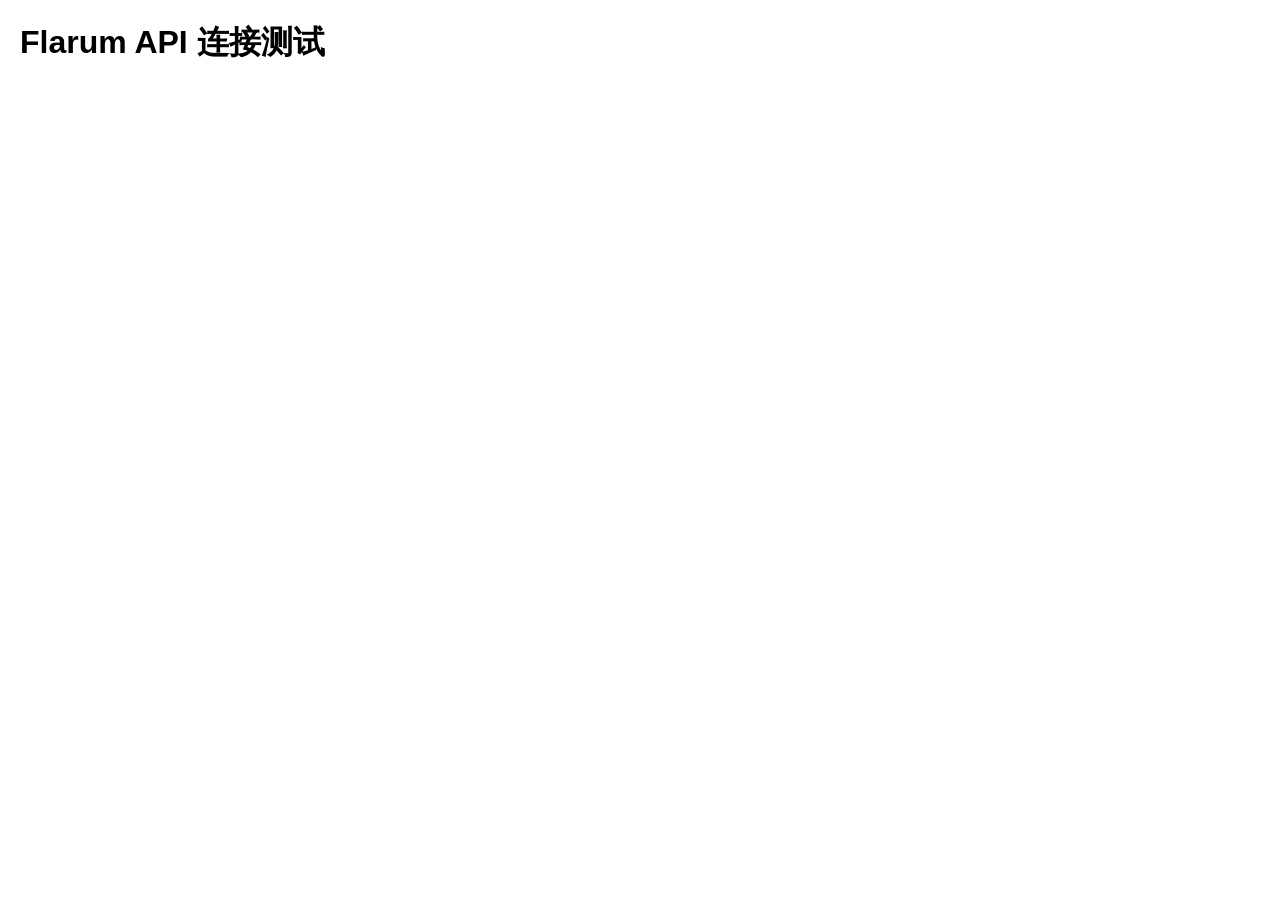
<file: test-api.html>
﻿<!DOCTYPE html>
<html lang="zh-CN">
<head>
    <meta charset="UTF-8">
    <meta name="viewport" content="width=device-width, initial-scale=1.0">
    <title>Flarum API 测试</title>
    <style>
        body { font-family: Arial, sans-serif; margin: 20px; }
        .test-result { margin: 10px 0; padding: 10px; border: 1px solid #ccc; }
        .success { background-color: #d4edda; border-color: #c3e6cb; color: #155724; }
        .error { background-color: #f8d7da; border-color: #f5c6cb; color: #721c24; }
    </style>
</head>
<body>
    <h1>Flarum API 连接测试</h1>
    <div id="test-results"></div>
    
    <script>
        const FLARUM_BASE_URL = 'https://www.reddragonfly.cyou/';
        
        function isFlarumConfigured() {
            return typeof FLARUM_BASE_URL === 'string' && FLARUM_BASE_URL.trim().length > 0;
        }
        
        function getFlarumApiBase() {
            return FLARUM_BASE_URL.replace(/\/+$/, '') + '/api';
        }
        
        async function flarumRequest(path, options = {}) {
            const apiBase = getFlarumApiBase();
            const url = apiBase + (path.startsWith('/') ? path : '/' + path);
            
            const headers = {
                'Accept': 'application/vnd.api+json',
                ...options.headers
            };
            
            if (options.json !== undefined) {
                headers['Content-Type'] = 'application/vnd.api+json';
            }
            
            try {
                const response = await fetch(url, {
                    method: options.method || 'GET',
                    headers,
                    body: options.json !== undefined ? JSON.stringify(options.json) : options.body
                });
                
                if (!response.ok) {
                    throw new Error(`Flarum API 请求失败: ${response.status} ${response.statusText}`);
                }
                
                if (response.status === 204) return null;
                return await response.json();
            } catch (error) {
                throw error;
            }
        }
        
        async function runTests() {
            const resultsDiv = document.getElementById('test-results');
            resultsDiv.innerHTML = '';
            
            // 测试1: 检查配�?            addResult('测试1: 检查Flarum配置', isFlarumConfigured() ? '成功' : '失败');
            
            if (!isFlarumConfigured()) {
                addResult('错误', 'Flarum配置未完�?);
                return;
            }
            
            // 测试2: 尝试获取讨论列表
            try {
                const discussions = await flarumRequest('/discussions?sort=-createdAt&page[limit]=5&include=user');
                addResult('测试2: 获取讨论列表', '成功', discussions);
            } catch (error) {
                addResult('测试2: 获取讨论列表', '失败', error.message);
            }
            
            // 测试3: 尝试获取API信息
            try {
                const info = await flarumRequest('/');
                addResult('测试3: 获取API信息', '成功', info);
            } catch (error) {
                addResult('测试3: 获取API信息', '失败', error.message);
            }
        }
        
        function addResult(testName, status, details = null) {
            const resultsDiv = document.getElementById('test-results');
            const div = document.createElement('div');
            div.className = `test-result ${status === '成功' ? 'success' : 'error'}`;
            div.innerHTML = `<strong>${testName}</strong>: ${status}`;
            if (details) {
                div.innerHTML += `<br><small>${typeof details === 'object' ? JSON.stringify(details, null, 2) : details}</small>`;
            }
            resultsDiv.appendChild(div);
        }
        
        // 页面加载后运行测�?        window.addEventListener('DOMContentLoaded', runTests);
    </script>
</body>
</html>
</file>
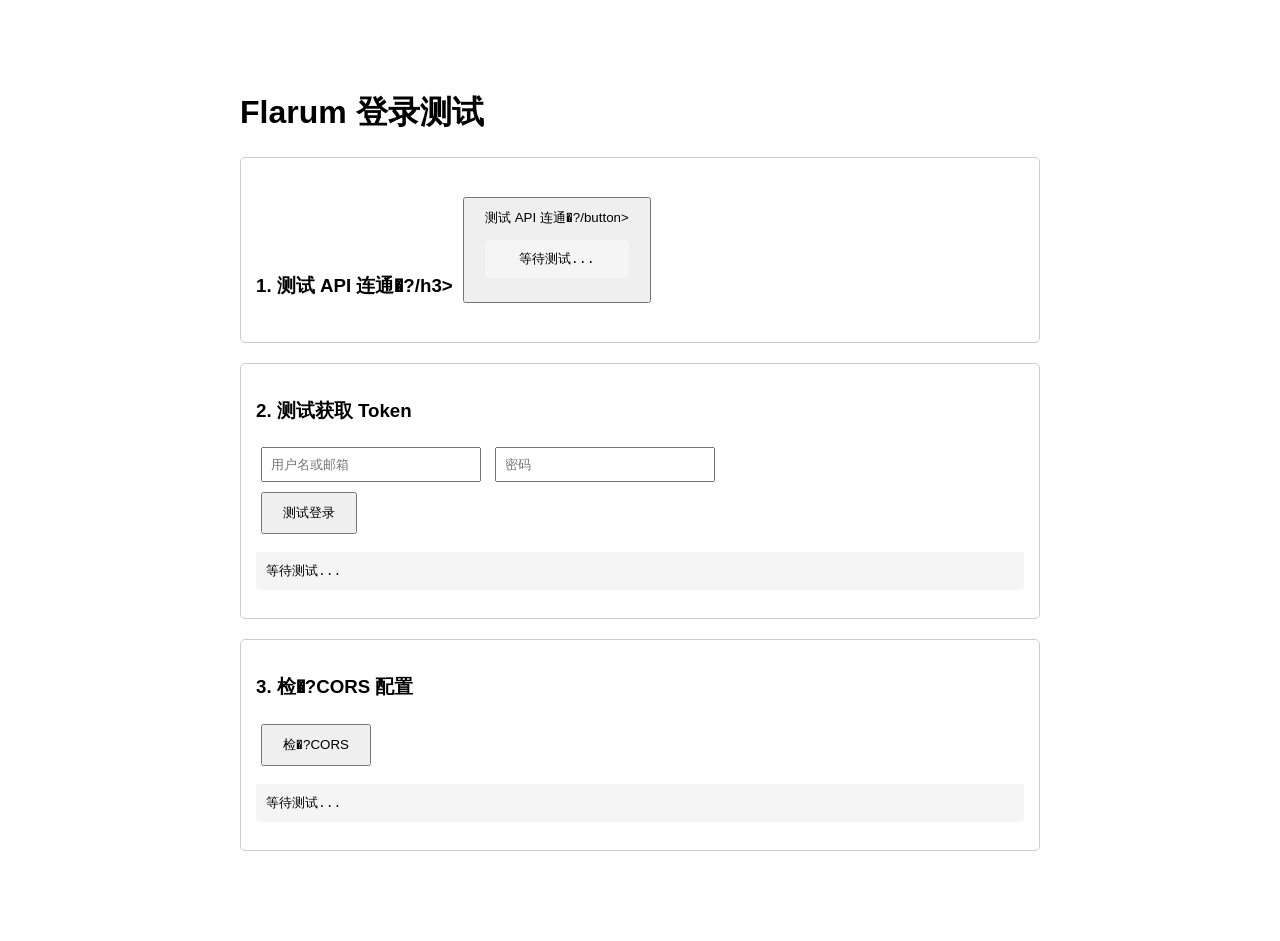
<file: test-login.html>
﻿<!DOCTYPE html>
<html lang="zh-CN">
<head>
    <meta charset="UTF-8">
    <meta name="viewport" content="width=device-width, initial-scale=1.0">
    <title>登录测试</title>
    <style>
        body {
            font-family: Arial, sans-serif;
            max-width: 800px;
            margin: 50px auto;
            padding: 20px;
        }
        .test-section {
            margin: 20px 0;
            padding: 15px;
            border: 1px solid #ccc;
            border-radius: 5px;
        }
        .success {
            background-color: #d4edda;
            border-color: #c3e6cb;
        }
        .error {
            background-color: #f8d7da;
            border-color: #f5c6cb;
        }
        pre {
            background-color: #f5f5f5;
            padding: 10px;
            overflow-x: auto;
            border-radius: 3px;
        }
        button {
            padding: 10px 20px;
            margin: 5px;
            cursor: pointer;
        }
        input {
            padding: 8px;
            margin: 5px;
            width: 200px;
        }
    </style>
</head>
<body>
    <h1>Flarum 登录测试</h1>

    <div class="test-section">
        <h3>1. 测试 API 连通�?/h3>
        <button onclick="testApiConnectivity()">测试 API 连通�?/button>
        <pre id="connectivity-result">等待测试...</pre>
    </div>

    <div class="test-section">
        <h3>2. 测试获取 Token</h3>
        <div>
            <input type="text" id="test-username" placeholder="用户名或邮箱">
            <input type="password" id="test-password" placeholder="密码">
        </div>
        <button onclick="testLogin()">测试登录</button>
        <pre id="login-result">等待测试...</pre>
    </div>

    <div class="test-section">
        <h3>3. 检�?CORS 配置</h3>
        <button onclick="checkCors()">检�?CORS</button>
        <pre id="cors-result">等待测试...</pre>
    </div>

    <script>
        const API_BASE = '/api';

        async function testApiConnectivity() {
            const resultEl = document.getElementById('connectivity-result');
            try {
                const response = await fetch(API_BASE + '/discussions', {
                    method: 'GET',
                    headers: {
                        'Accept': 'application/vnd.api+json'
                    }
                });
                resultEl.textContent = `状�? ${response.status} ${response.statusText}\n`;
                resultEl.textContent += `CORS: ${response.headers.get('Access-Control-Allow-Origin') || '未配�?}\n`;
                const data = await response.json();
                resultEl.textContent += `数据: ${JSON.stringify(data, null, 2).substring(0, 500)}...`;
                resultEl.parentElement.className = 'test-section success';
            } catch (error) {
                resultEl.textContent = `错误: ${error.message}`;
                resultEl.parentElement.className = 'test-section error';
            }
        }

        async function testLogin() {
            const username = document.getElementById('test-username').value;
            const password = document.getElementById('test-password').value;
            const resultEl = document.getElementById('login-result');

            if (!username || !password) {
                resultEl.textContent = '请输入用户名和密�?;
                return;
            }

            try {
                const response = await fetch(API_BASE + '/token', {
                    method: 'POST',
                    headers: {
                        'Content-Type': 'application/json',
                        'Accept': 'application/vnd.api+json'
                    },
                    body: JSON.stringify({
                        identification: username,
                        password: password
                    })
                });

                resultEl.textContent = `状�? ${response.status} ${response.statusText}\n`;
                resultEl.textContent += `CORS�? ${response.headers.get('Access-Control-Allow-Origin') || '未配�?}\n`;

                const text = await response.text();
                resultEl.textContent += `响应内容: ${text.substring(0, 500)}\n`;

                if (response.ok) {
                    const data = JSON.parse(text);
                    if (data.token) {
                        resultEl.textContent += `\n�?登录成功! Token: ${data.token.substring(0, 20)}...`;
                        resultEl.parentElement.className = 'test-section success';
                    } else {
                        resultEl.textContent += `\n�?响应中没�?token`;
                        resultEl.parentElement.className = 'test-section error';
                    }
                } else {
                    resultEl.parentElement.className = 'test-section error';
                }
            } catch (error) {
                resultEl.textContent = `错误: ${error.message}\n这可能是 CORS 问题或网络问题`;
                resultEl.parentElement.className = 'test-section error';
            }
        }

        async function checkCors() {
            const resultEl = document.getElementById('cors-result');
            try {
                const response = await fetch(API_BASE + '/discussions', {
                    method: 'OPTIONS'
                });
                resultEl.textContent = `预检请求状�? ${response.status}\n`;
                resultEl.textContent += `Access-Control-Allow-Origin: ${response.headers.get('Access-Control-Allow-Origin') || '未配�?}\n`;
                resultEl.textContent += `Access-Control-Allow-Methods: ${response.headers.get('Access-Control-Allow-Methods') || '未配�?}\n`;
                resultEl.textContent += `Access-Control-Allow-Headers: ${response.headers.get('Access-Control-Allow-Headers') || '未配�?}\n`;

                if (!response.headers.get('Access-Control-Allow-Origin')) {
                    resultEl.textContent += `\n⚠️ CORS 未配置！这可能导致跨域请求失败`;
                    resultEl.parentElement.className = 'test-section error';
                } else {
                    resultEl.parentElement.className = 'test-section success';
                }
            } catch (error) {
                resultEl.textContent = `错误: ${error.message}`;
                resultEl.parentElement.className = 'test-section error';
            }
        }
    </script>
</body>
</html>
</file>
